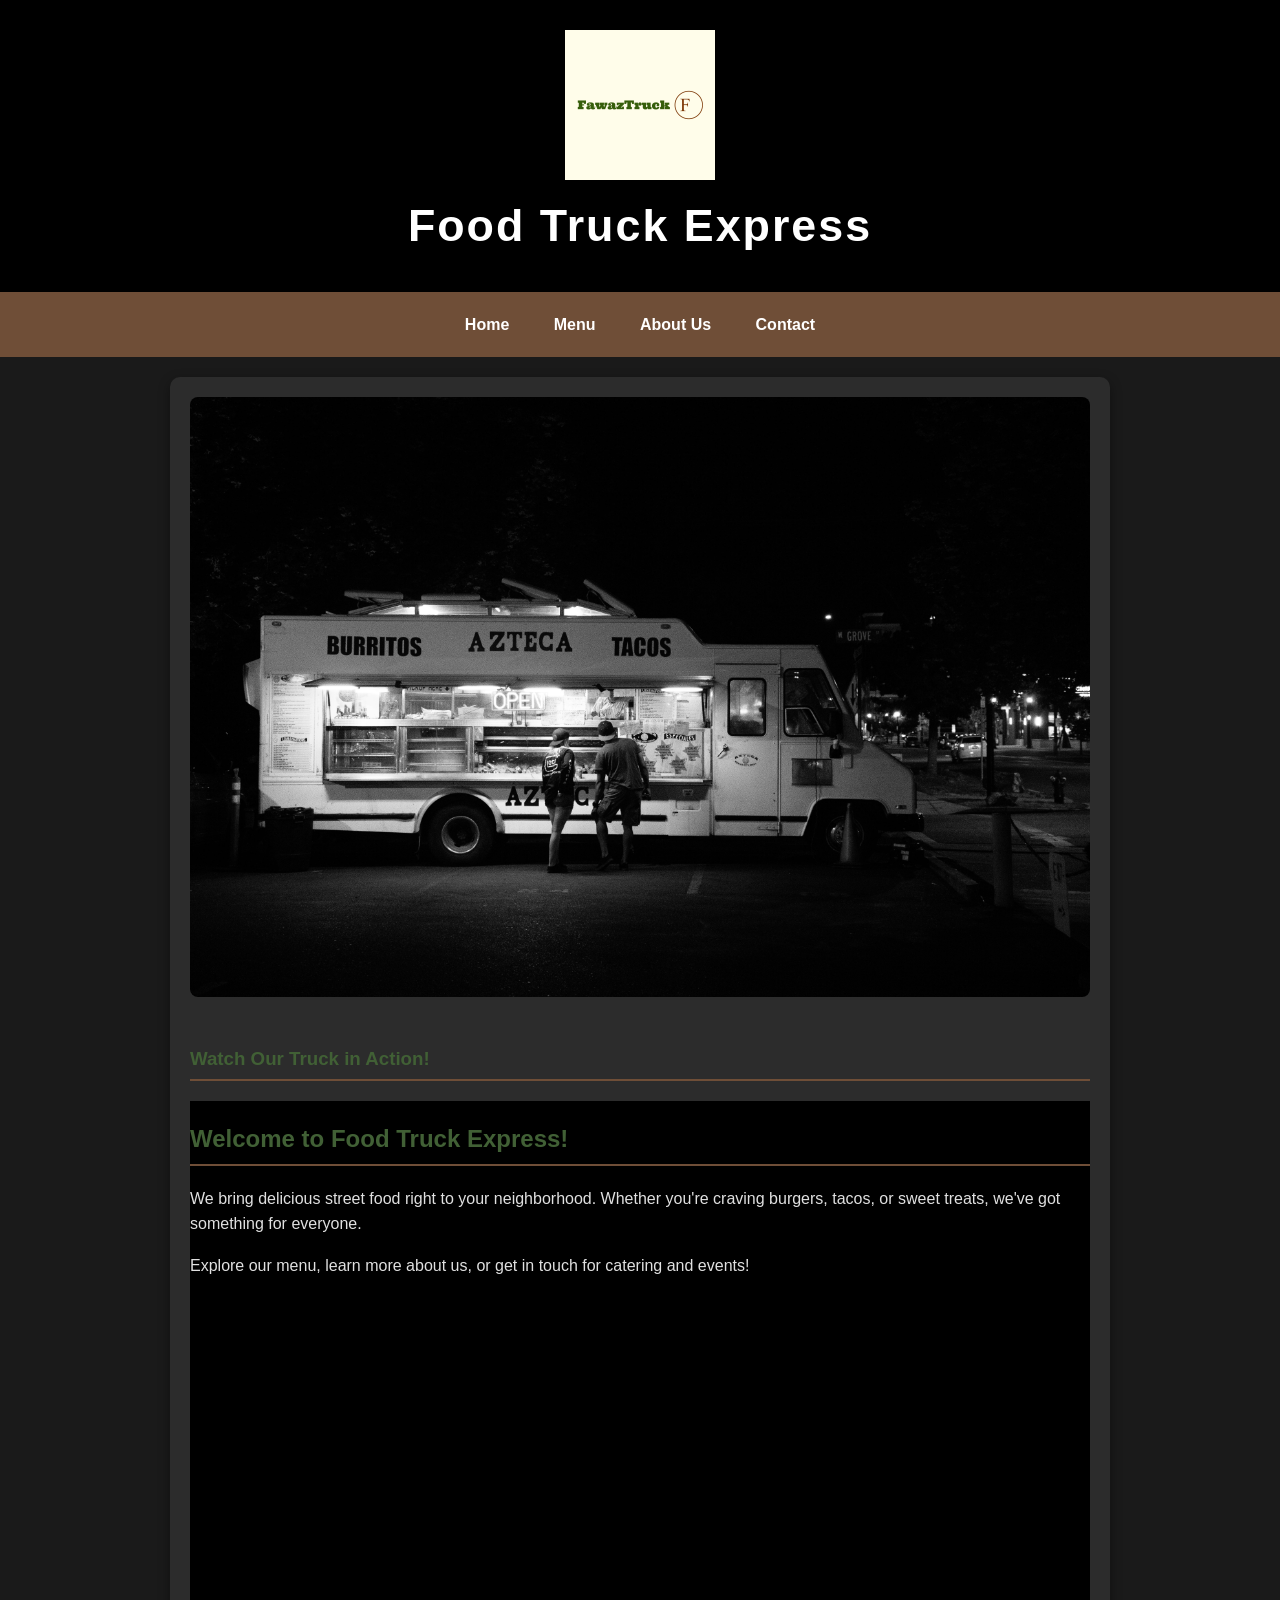
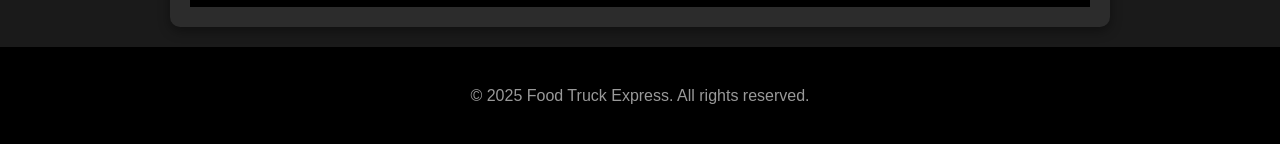
<file: index.html>
<!DOCTYPE html>
<html lang="en">
<head>
  <meta charset="UTF-8" />
  <meta name="viewport" content="width=device-width, initial-scale=1.0"/>
  <title>Food Truck Express</title>
  <link rel="stylesheet" href="style.css" />
</head>
<body>

  
  <header>
    <img src="FawazTruck-logo.png" alt="Food Truck Logo" class="logo" />
    <h1>Food Truck Express</h1>
  </header>

  <nav>
    <a href="index.html">Home</a>
    <a href="menu.html">Menu</a>
    <a href="about.html">About Us</a>
    <a href="contact.html">Contact</a>
  </nav>

  <main>
        <img src="foodtruck.jpg" alt="Delicious Burger" class="featured-img">
        <h3>Watch Our Truck in Action!</h3>
  <div class="video-container">
    <iframe width="560" height="315" src="https://youtu.be/WqUF30s1sx4?si=_uSJ75fXokIZLSRE" 
    title="Food Truck Video" frameborder="0" allow="accelerometer; autoplay; clipboard-write; 
    encrypted-media; gyroscope; picture-in-picture" allowfullscreen>
    </iframe>
    <h2>Welcome to Food Truck Express!</h2>
    <p>
      We bring delicious street food right to your neighborhood. Whether you're craving burgers, tacos, or sweet treats, we've got something for everyone.
    </p>
    <p>
      Explore our menu, learn more about us, or get in touch for catering and events!
    </p>
  </main>

  <footer>
    <p>&copy; 2025 Food Truck Express. All rights reserved.</p>
  </footer>

</body>
</html>
</file>
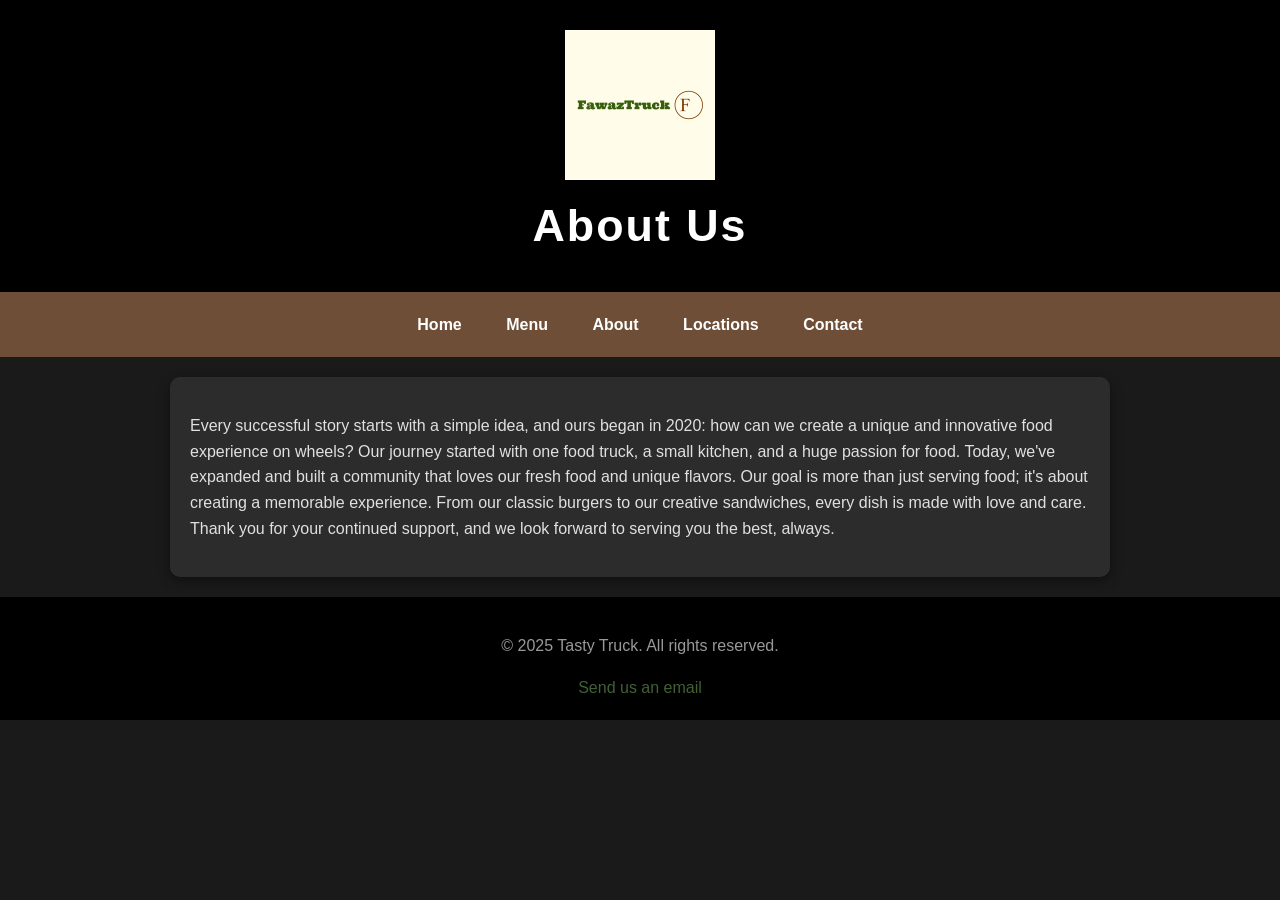
<file: about.html>
<!DOCTYPE html>
<html lang="en">
<head>
  <link rel="stylesheet" href="style.css">
  <meta charset="UTF-8">
  <title>About - Tasty Truck</title>
</head>
<body>
  <header>
  <img src="FawazTruck-logo.png" alt="Food Truck Logo" class="logo" />
    <h1>About Us</h1>
  </header>
  <nav>
    <a href="index.html">Home</a>
    <a href="menu.html">Menu</a>
    <a href="about.html">About</a>
    <a href="locations.html">Locations</a>
    <a href="contact.html">Contact</a>
  </nav>
  <main>
    <p>Every successful story starts with a simple idea, and ours began in 2020: how can we create a unique and innovative food experience on wheels? Our journey started with one food truck, a small kitchen, and a huge passion for food. Today, we've expanded and built a community that loves our fresh food and unique flavors. Our goal is more than just serving food; it's about creating a memorable experience. From our classic burgers to our creative sandwiches, every dish is made with love and care. Thank you for your continued support, and we look forward to serving you the best, always.</p>
  </main>
  <footer>
    <p>&copy; 2025 Tasty Truck. All rights reserved.</p>
    <a href="fawazalshehri9777@gmail.com">Send us an email</a>
  </footer>
</body>
</html>
</file>
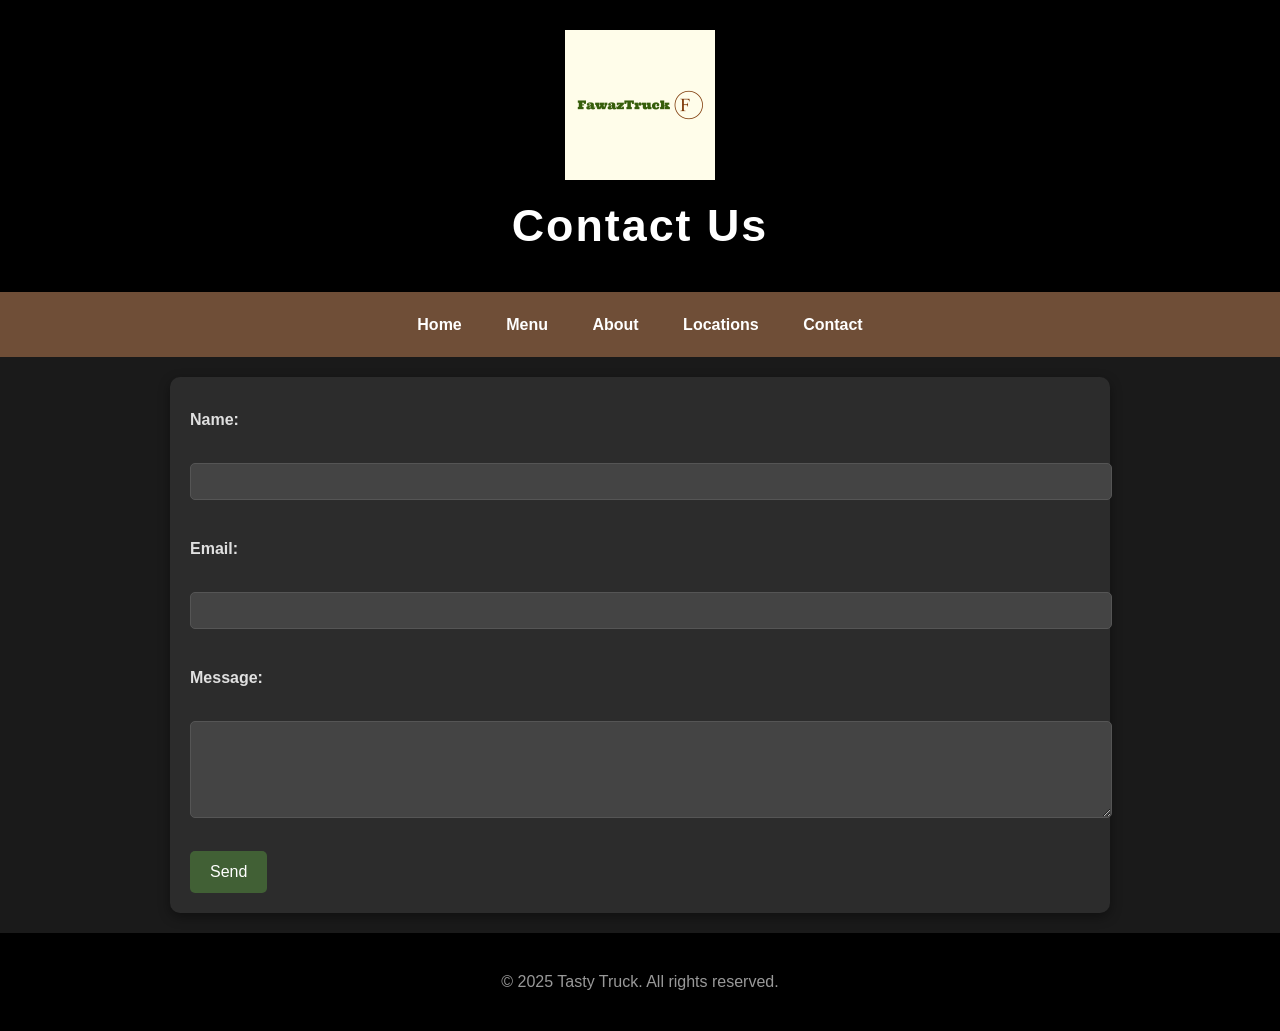
<file: contact.html>
<!DOCTYPE html>
<html lang="en">
<head>
  <link rel="stylesheet" href="style.css">
  <meta charset="UTF-8">
  <title>Contact - Tasty Truck</title>
</head>
<body>
  <header>
      <img src="FawazTruck-logo.png" alt="Food Truck Logo" class="logo" />
    <h1>Contact Us</h1>
  </header>
  <nav>
    <a href="index.html">Home</a>
    <a href="menu.html">Menu</a>
    <a href="about.html">About</a>
    <a href="locations.html">Locations</a>
    <a href="contact.html">Contact</a>
  </nav>
  <main>
    <form>
      <label for="name">Name:</label><br>
      <input type="text" id="name" name="name"><br><br>
      <label for="email">Email:</label><br>
      <input type="email" id="email" name="email"><br><br>
      <label for="message">Message:</label><br>
      <textarea id="message" name="message" rows="5"></textarea><br><br>
      <button type="submit">Send</button>
    </form>
  </main>
  <footer>
    <p>&copy; 2025 Tasty Truck. All rights reserved.</p>
  </footer>
</body>
</html>
</file>
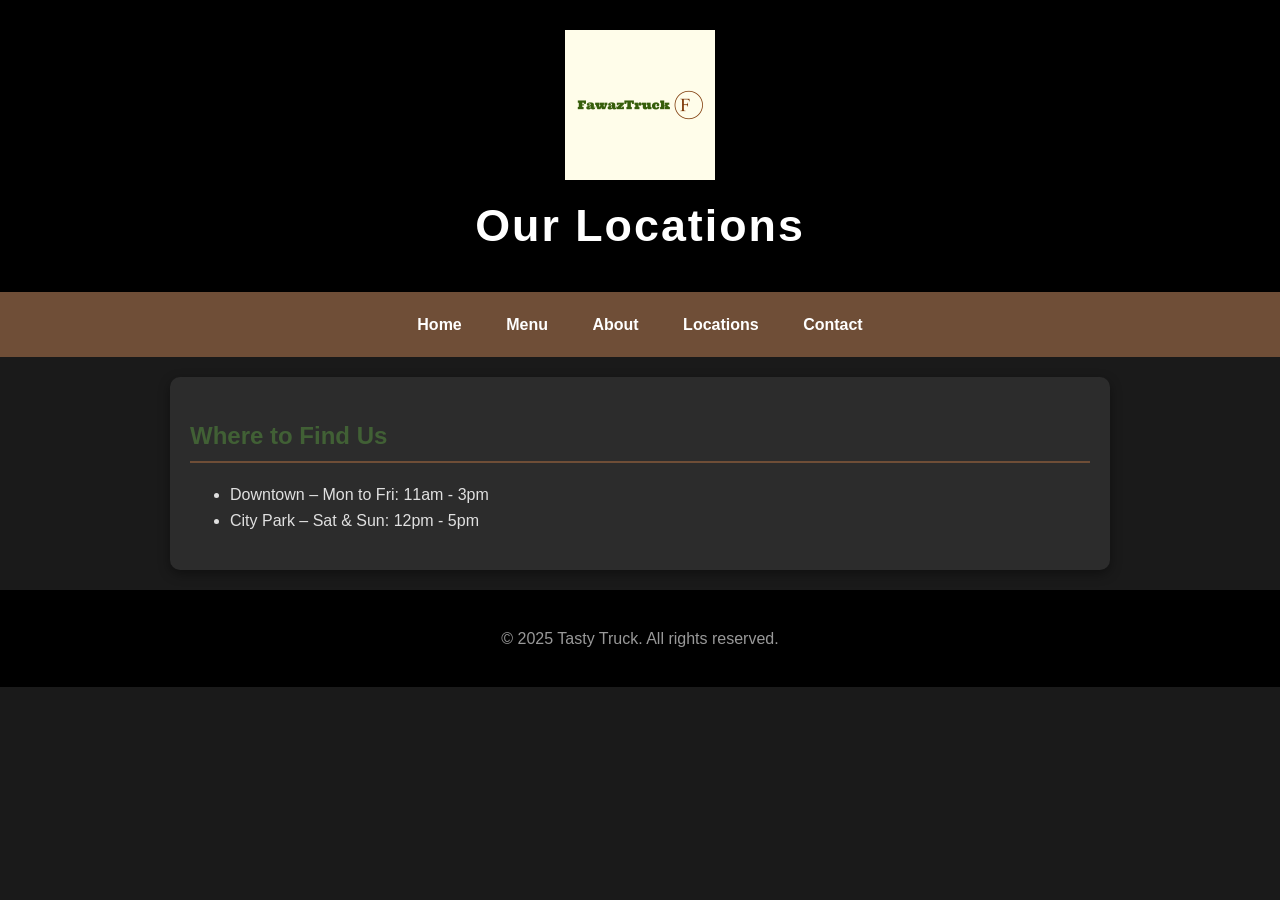
<file: locations.html>
<!DOCTYPE html>
<html lang="en">
<head>
  <link rel="stylesheet" href="style.css">
  <meta charset="UTF-8">
  <title>Locations - Tasty Truck</title>
</head>
<body>
  <header>
  <img src="FawazTruck-logo.png" alt="Food Truck Logo" class="logo" />
    <h1>Our Locations</h1>
  </header>
  <nav>
    <a href="index.html">Home</a>
    <a href="menu.html">Menu</a>
    <a href="about.html">About</a>
    <a href="locations.html">Locations</a>
    <a href="contact.html">Contact</a>
  </nav>
  <main>
    <h2>Where to Find Us</h2>
    <ul>
      <li>Downtown – Mon to Fri: 11am - 3pm</li>
      <li>City Park – Sat & Sun: 12pm - 5pm</li>
    </ul>
  </main>
  <footer>
    <p>&copy; 2025 Tasty Truck. All rights reserved.</p>
  </footer>
</body>
</html>
</file>
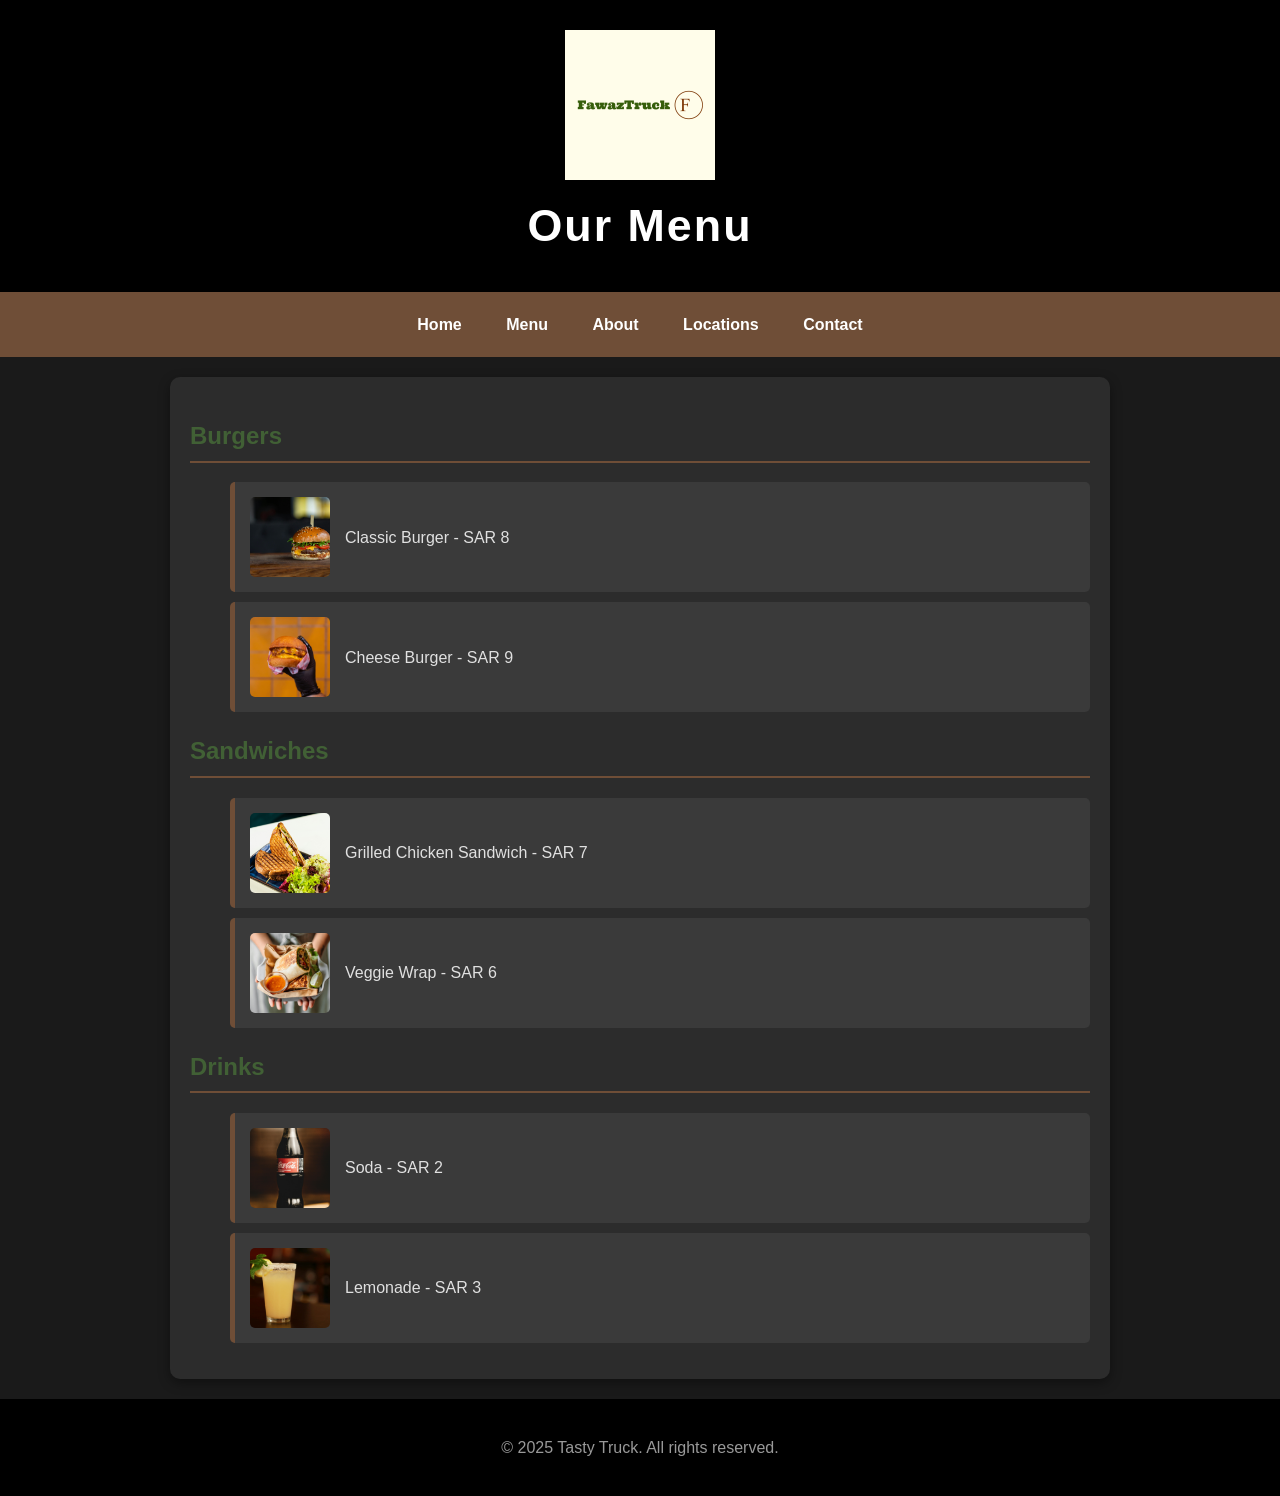
<file: menu.html>
<!DOCTYPE html>
<html lang="en">
<head>
  <link rel="stylesheet" href="style.css">
  <meta charset="UTF-8">
  <title>Menu - Tasty Truck</title>
</head>
<body>
  <header>
      <img src="FawazTruck-logo.png" alt="Food Truck Logo" class="logo" />
    <h1>Our Menu</h1>
  </header>
  <nav>
    <a href="index.html">Home</a>
    <a href="menu.html">Menu</a>
    <a href="about.html">About</a>
    <a href="locations.html">Locations</a>
    <a href="contact.html">Contact</a>
  </nav>
  <main>
    <h2>Burgers</h2>
    <ul>
      <li class="menu-item">
        <img src="burgar.jpg" alt="Classic Burger">
        <span>Classic Burger - SAR 8</span>
      </li>
      <li class="menu-item">
        <img src="Cheese-Burger.jpg" alt="Cheese Burger">
        <span>Cheese Burger - SAR 9</span>
      </li>
    </ul>
    <h2>Sandwiches</h2>
    <ul>
      <li class="menu-item">
        <img src="Grilled Chicken Sandwich .jpg" alt="Grilled Chicken Sandwich">
        <span>Grilled Chicken Sandwich - SAR 7</span>
      </li>
      <li class="menu-item">
        <img src="Veggie-Wrap.jpg" alt="Veggie Wrap">
        <span>Veggie Wrap - SAR 6</span>
      </li>
    </ul>
    <h2>Drinks</h2>
    <ul>
      <li class="menu-item">
        <img src="Soda .jpg" alt="Soda">
        <span>Soda - SAR 2</span>
      </li>
      <li class="menu-item">
        <img src="lemonade.jpg" alt="Lemonade">
        <span>Lemonade - SAR 3</span>
      </li>
    </ul>
  </main>
  <footer>
    <p>&copy; 2025 Tasty Truck. All rights reserved.</p>
  </footer>
</body>
</html>
</file>
<file: style.css>
/* الألوان الأساسية الجديدة:
   الخلفية: #1A1A1A (أسود غامق)
   النصوص: #E0E0E0 (رمادي فاتح)
   ألوان الشعار: #416035 (أخضر زيتي)، #6F4E37 (بني داكن)
*/

/* تنسيقات عامة للجسم (body) */
body {
    font-family: 'Segoe UI', Tahoma, Geneva, Verdana, sans-serif;
    background-color: #1A1A1A;
    color: #E0E0E0;
    line-height: 1.6;
    margin: 0;
    padding: 0;
}

/* تنسيقات الهيدر (Header) */
header {
    background-color: #000000;
    color: white;
    padding: 30px 20px;
    text-align: center;
    display: flex;
    flex-direction: column;
    align-items: center;
    justify-content: center;
}

/* تنسيق اللوجو */
header .logo {
    width: 150px;
    height: auto;
    margin-bottom: 10px;
}

header h1 {
    margin: 0;
    font-size: 2.8rem;
    letter-spacing: 2px;
}

/* تنسيقات شريط التنقل (Navigation) */
nav {
    background-color: #6F4E37; /* لون بني داكن من الشعار */
    text-align: center;
    padding: 10px 0;
}

nav a {
    color: white;
    text-decoration: none;
    padding: 10px 20px;
    display: inline-block;
    transition: background-color 0.3s ease;
    font-weight: bold;
}

nav a:hover {
    background-color: #416035; /* لون أخضر زيتي من الشعار */
}

/* تنسيقات المحتوى الرئيسي (Main) */
main {
    padding: 20px;
    max-width: 900px;
    margin: 20px auto;
    background-color: #2C2C2C; /* رمادي غامق للمحتوى */
    border-radius: 10px;
    box-shadow: 0 4px 12px rgba(0, 0, 0, 0.4);
}

main h2, main h3 {
    color: #416035; /* لون أخضر زيتي */
    border-bottom: 2px solid #6F4E37;
    padding-bottom: 5px;
}

/* تنسيق الصور والفيديو */
.featured-img {
    width: 100%;
    height: auto;
    border-radius: 8px;
    margin-bottom: 20px;
}

.video-container {
    position: relative;
    padding-bottom: 56.25%;
    height: 0;
    overflow: hidden;
    max-width: 100%;
    background: #000;
    margin-top: 20px;
}

.video-container iframe {
    position: absolute;
    top: 0;
    left: 0;
    width: 100%;
    height: 100%;
}

/* تنسيق القوائم في صفحة المنيو */
.menu-item {
    display: flex;
    align-items: center;
    background: #3A3A3A;
    margin-bottom: 10px;
    padding: 15px;
    border-left: 5px solid #6F4E37;
    border-radius: 5px;
}

.menu-item img {
    width: 80px;
    height: 80px;
    border-radius: 5px;
    margin-right: 15px;
    object-fit: cover; /* عشان الصور ما تتشوه */
}

/* تنسيق النماذج (forms) */
form label {
    font-weight: bold;
    display: block;
    margin-top: 10px;
}

form input[type="text"],
form input[type="email"],
form textarea {
    width: 100%;
    padding: 10px;
    margin-top: 5px;
    border: 1px solid #555;
    background-color: #444;
    color: #E0E0E0;
    border-radius: 5px;
}

form button[type="submit"] {
    background-color: #416035;
    color: white;
    padding: 12px 20px;
    border: none;
    border-radius: 5px;
    cursor: pointer;
    font-size: 1rem;
    transition: background-color 0.3s ease;
}

form button[type="submit"]:hover {
    background-color: #2D4024;
}

/* تنسيقات الفوتر (Footer) */
footer {
    background-color: #000000;
    color: #999;
    text-align: center;
    padding: 20px;
    margin-top: 20px;
}

footer a {
    color: #416035;
    text-decoration: none;
}
</file>
